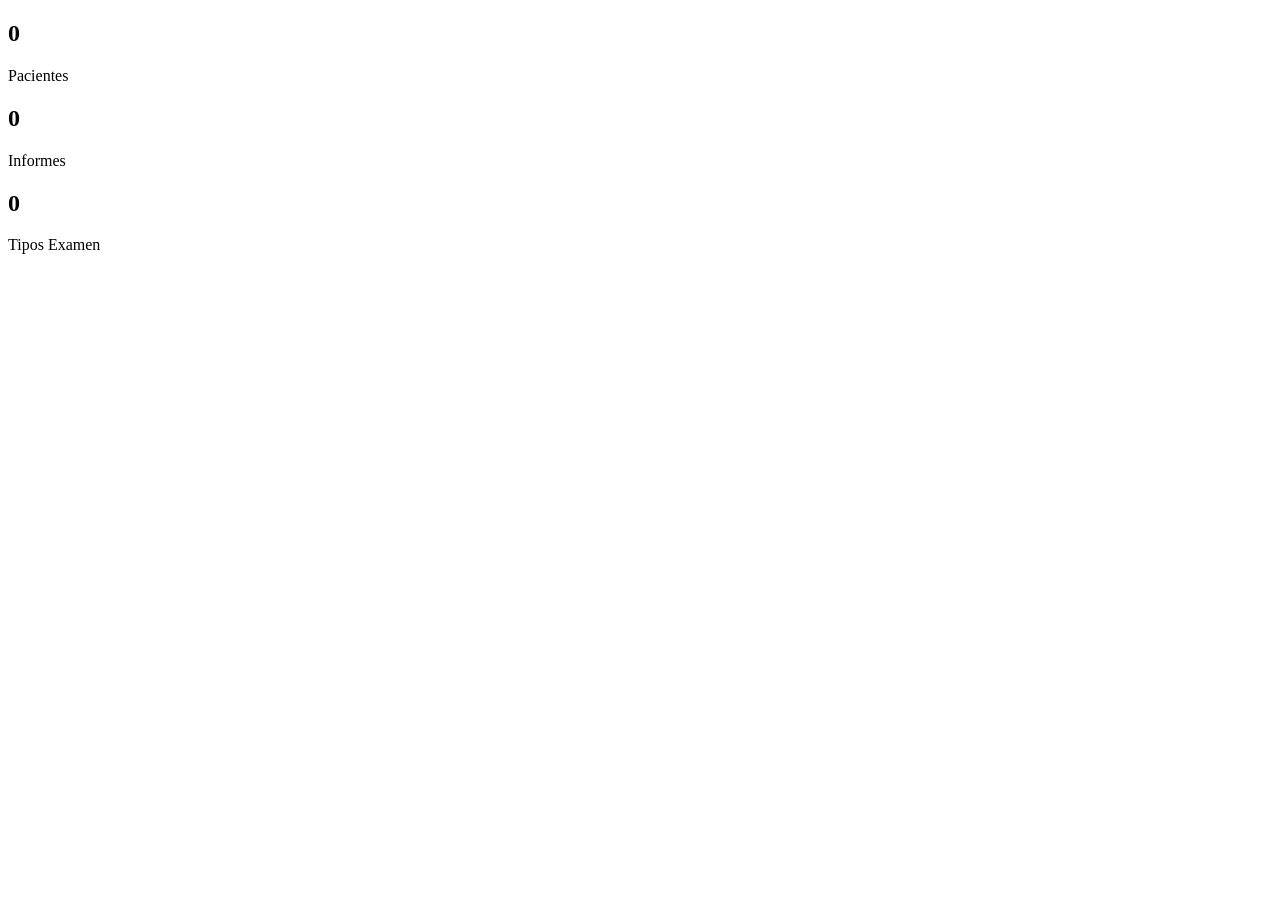
<file: src/main/resources/templates/index.html>
<!DOCTYPE html>
<html lang="en" xmlns:th="http://www.thymeleaf.org"
      xmlns:layout="http://www.ultraq.net.nz/thymeleaf/layout"
      layout:decorate="~{layout}">
<head>
    <title>Welcome to Our Site</title>
</head>
<body>

<div layout:fragment="content">
    <div class="row state-overview">
                  <div class="col-lg-3 col-sm-6">
                      <section class="panel">
                          <div class="symbol terques">
                              <i class="fa fa-user"></i>
                          </div>
                          <div class="value">
                              <h1 class="count">
                                  0
                              </h1>
                              <p>Pacientes</p>
                          </div>
                      </section>
                  </div>
                  <div class="col-lg-3 col-sm-6">
                      <section class="panel">
                          <div class="symbol red">
                              <i class="fa fa-tags"></i>
                          </div>
                          <div class="value">
                              <h1 class=" count2">
                                  0
                              </h1>
                              <p>Informes</p>
                          </div>
                      </section>
                  </div>
                  <div class="col-lg-3 col-sm-6">
                      <section class="panel">
                          <div class="symbol yellow">
                              <i class="fa fa-shopping-cart"></i>
                          </div>
                          <div class="value">
                              <h1 class=" count3">
                                  0
                              </h1>
                              <p>Tipos Examen</p>
                          </div>
                      </section>
                  </div>
                   
              </div>
              <!--state overview end-->
</div>

</body>
</html>
</file>
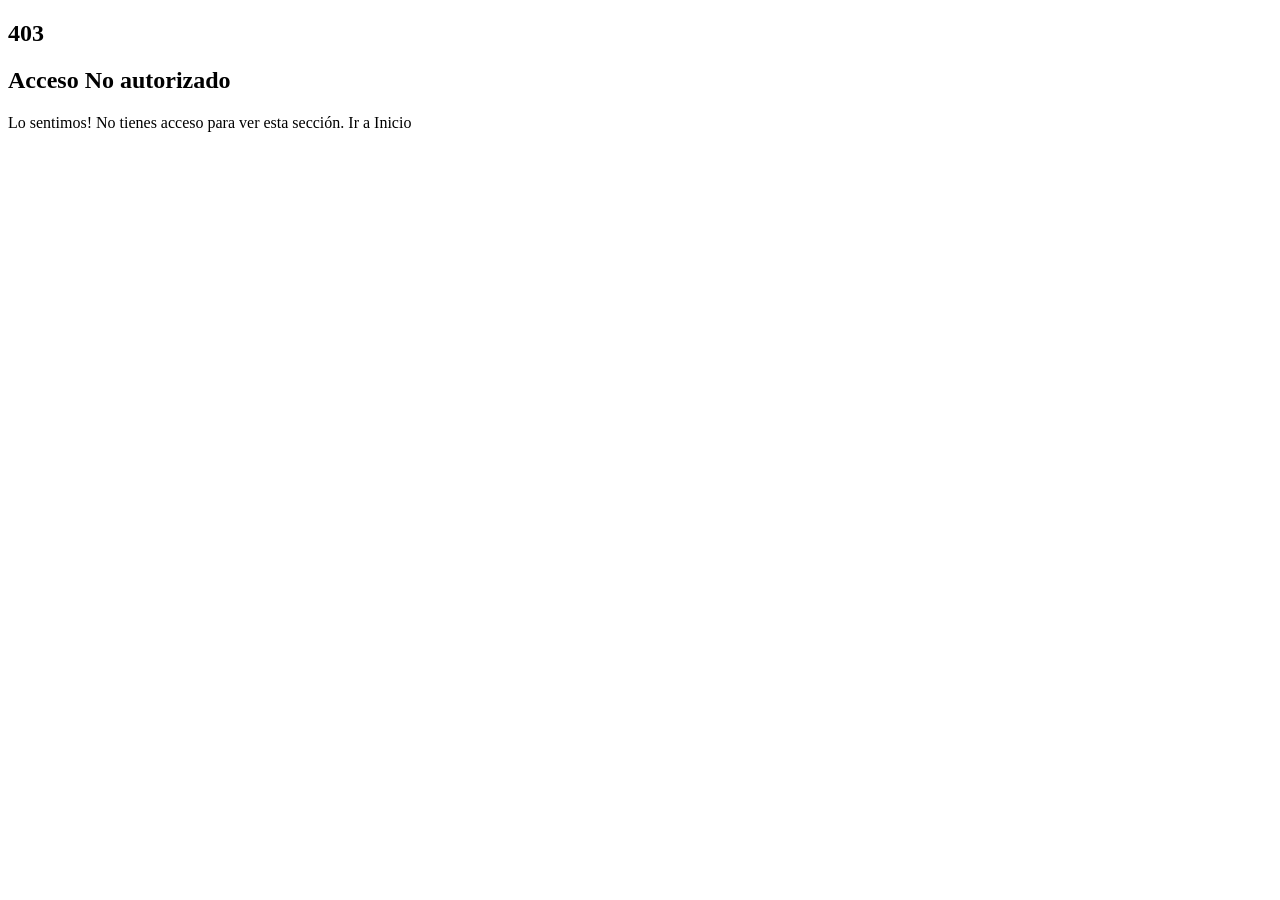
<file: src/main/resources/templates/error_403.html>
<!DOCTYPE html>
<html lang="en" xmlns:th="http://www.thymeleaf.org"
	xmlns:layout="http://www.ultraq.net.nz/thymeleaf/layout">
<!-- Mirrored from thevectorlab.net/flatlab/ by HTTrack Website Copier/3.x [XR&CO'2014], Sat, 06 Oct 2018 08:24:09 GMT -->
<head>
<meta charset="utf-8">
<meta name="viewport" content="width=device-width, initial-scale=1.0">
<meta name="description" content="">
<meta name="author" content="Mosaddek">
<meta name="keyword"
	content="FlatLab, Dashboard, Bootstrap, Admin, Template, Theme, Responsive, Fluid, Retina">
<link rel="shortcut icon" href="img/favicon.html">

<title>Centro Medico</title>

    <!-- Bootstrap core CSS -->
    <link th:href="@{/css/bootstrap.min.css}" rel="stylesheet">
    <link th:href="@{/css/bootstrap-reset.css}" rel="stylesheet">
    <!--external css-->
    <link th:href="@{/assets/font-awesome/css/font-awesome.css}" rel="stylesheet" />
    <!-- Custom styles for this template -->
    <link th:href="@{/css/style.css}" rel="stylesheet">
    <link th:href="@{/css/style-responsive.css}" rel="stylesheet" />

    <!-- HTML5 shim and Respond.js IE8 support of HTML5 tooltipss and media queries -->
    <!--[if lt IE 9]>
    <script src="js/html5shiv.js"></script>
    <script src="js/respond.min.js"></script>
    <![endif]-->
</head>




  <body class="body-404">

    <div class="container">

      <section class="error-wrapper">
          <i class="icon-404"></i>
          <h1>403</h1>
          <h2>Acceso No autorizado</h2>
          <p class="page-404">Lo sentimos! No tienes acceso para ver esta sección. <a th:href="@{/}">Ir a Inicio</a></p>
      </section>

    </div>


  </body>

</html>
</file>
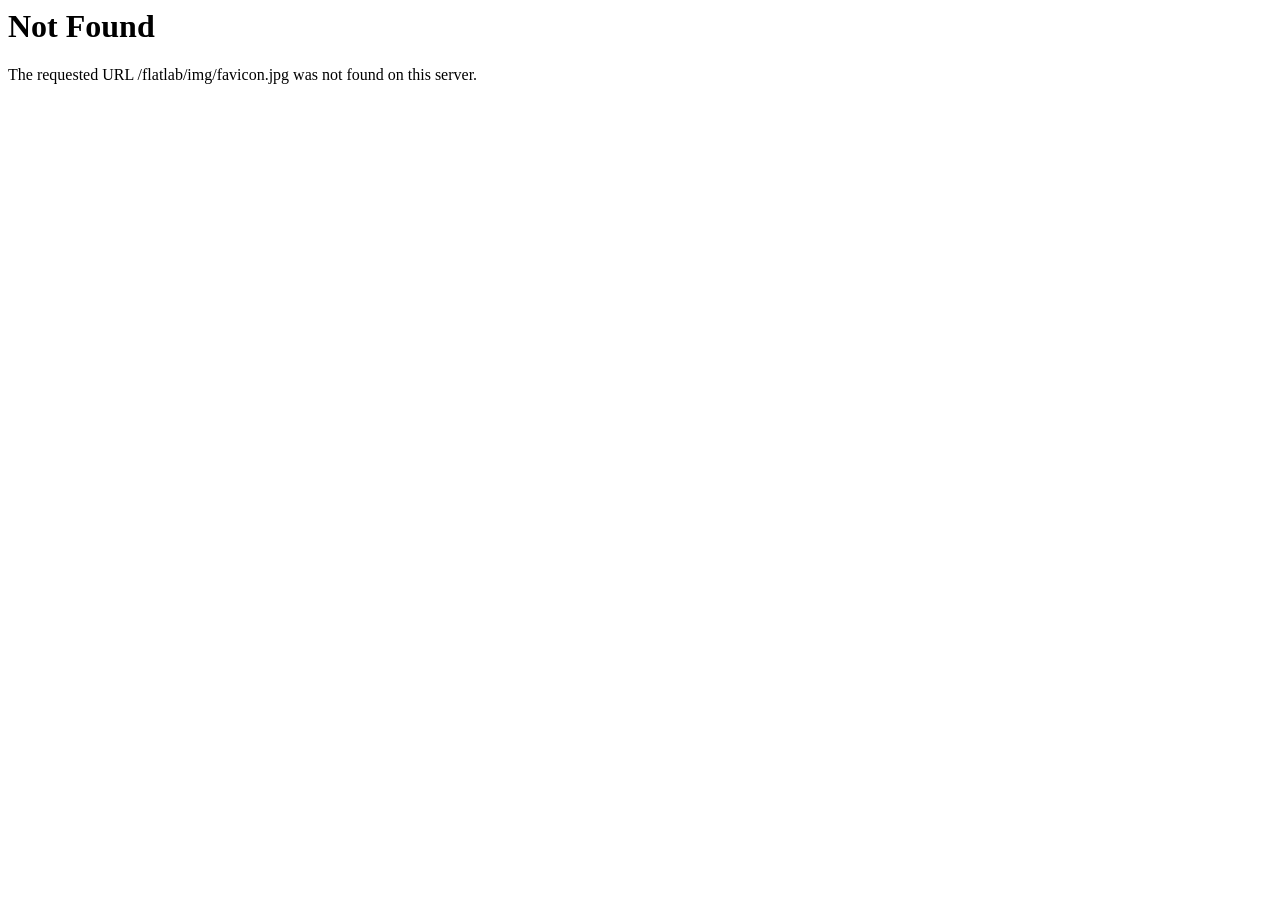
<file: src/main/resources/static/img/favicon-2.html>
<!DOCTYPE HTML PUBLIC "-//IETF//DTD HTML 2.0//EN">
<html><head>
<title>404 Not Found</title>
</head><body>
<h1>Not Found</h1>
<p>The requested URL /flatlab/img/favicon.jpg was not found on this server.</p>
</body></html>
</file>
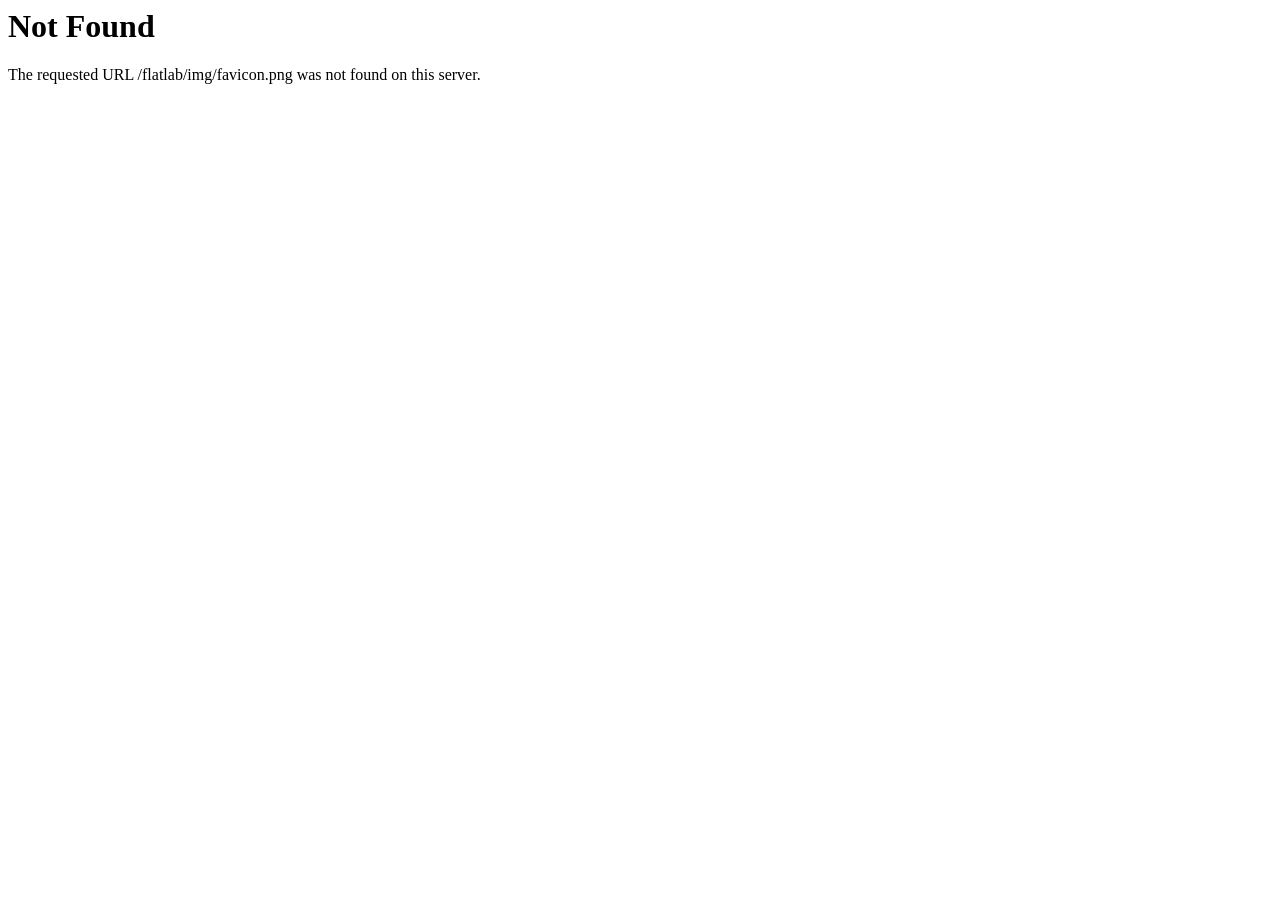
<file: src/main/resources/static/img/favicon.html>
<!DOCTYPE HTML PUBLIC "-//IETF//DTD HTML 2.0//EN">
<html><head>
<title>404 Not Found</title>
</head><body>
<h1>Not Found</h1>
<p>The requested URL /flatlab/img/favicon.png was not found on this server.</p>
</body></html>
</file>
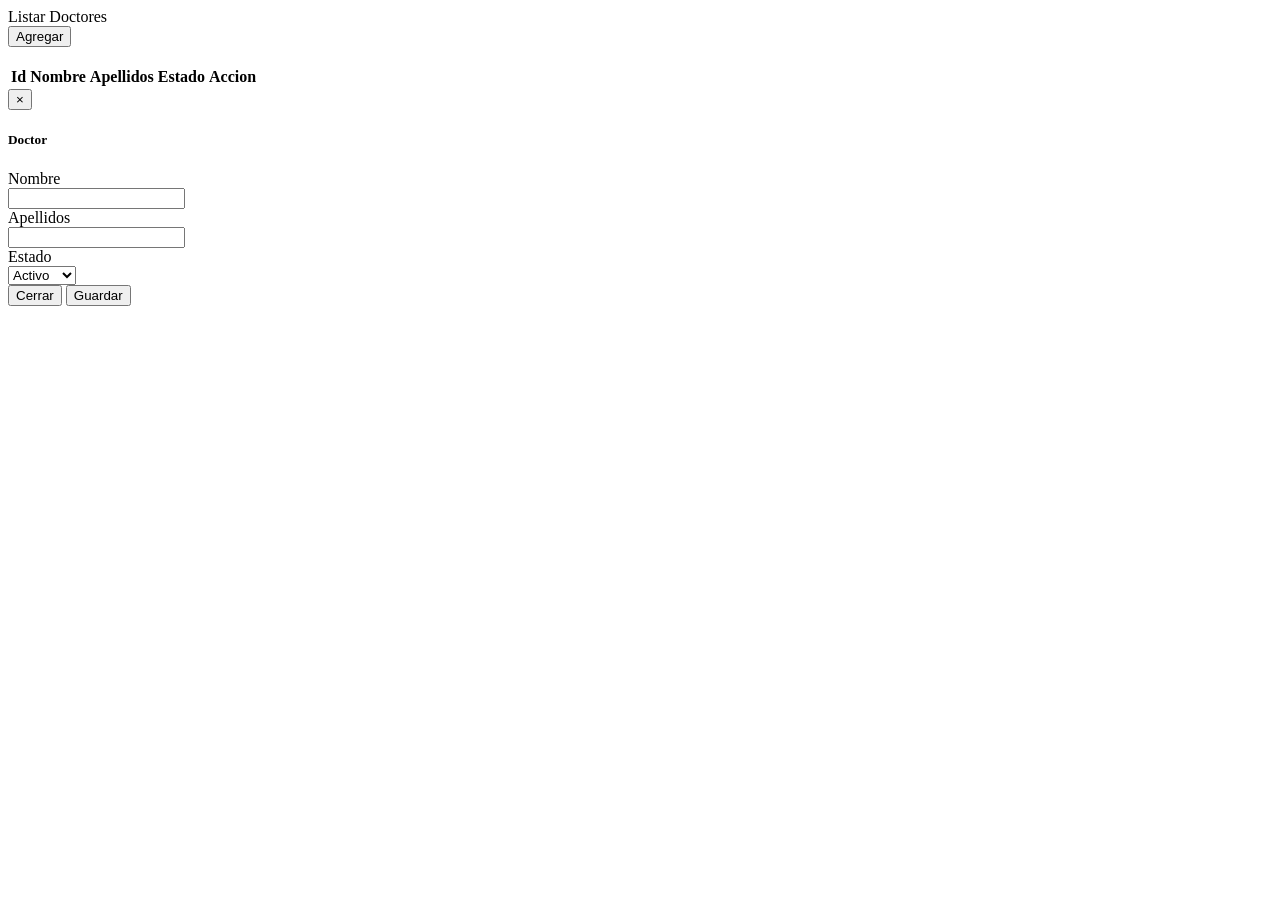
<file: src/main/resources/templates/DoctoresManager/doctoresManagement.html>
<!DOCTYPE html>
<html xmlns:layout="http://www.ultraq.net.nz/thymeleaf/layout" xmlns:th="http://www.thymeleaf.org"  xmlns:sec="http://www.thymeleaf.org/extras/spring-security"
  layout:decorate="~{layout}">

<body>
	 <div class="row" layout:fragment="content">
	 <div class="col-lg-12">
	 <section class="panel">
	 <header class="panel-heading">
                            <div>Listar Doctores</div>
     </header>
	
	<div class="panel-body">
		<div class="row">
			<div class="col-md-8">
				<button type="button" class="btn bg-blue btn-labeled heading-btn"
					onclick="create()">
					<i class="icon-plus3 position-left"></i> Agregar
				</button>
			</div>
		</div>
		<br />


		<table id="dtElement"
			class="table table-bordered datatable-save-state">
			<thead>
				<tr>
					<th>Id</th>					
					<th>Nombre</th>
					<th>Apellidos</th>	
					<th>Estado</th>						
					<th class="text-center">Accion</th>
				</tr>
			</thead>
			<tbody>
			</tbody>
		</table>


		<div id="modal_default" class="modal fade">
			<div class="modal-dialog modal-lg">
				<div class="modal-content">
					<div class="modal-header">
						<button type="button" class="close" data-dismiss="modal">&times;</button>
						<h5 class="modal-title">Doctor</h5>
					</div>

					<div class="modal-body">

						<form id="frmModalDoctor" class="form-horizontal">
							<div class="row">
								<div class="col-md-6">									
									<div class="form-group">
										<label class="col-lg-3 col-sm-2 control-label">Nombre</label>
										<div class="col-lg-9 col-sm-10">
											<input type="text" name="nombre" id="nombre" required 
												class="form-control" /> <input type="hidden" name="doctorid"
												id="doctorid" /> 											
										</div>
									</div>
									<div class="form-group">
										<label class="col-lg-3 col-sm-2 control-label">Apellidos</label>
										<div class="col-lg-9 col-sm-10">
											<input type="text" name="apellidos" id="apellidos"
												class="form-control" />
										</div>
									</div>
									<div class="form-group">
										<label class="col-lg-3 col-sm-2 control-label">Estado</label>
										<div class="col-lg-9 col-sm-10">
											<select name="estado" id="estado" class="form-control">
												<option value=true> Activo </option>
                                                <option value=false> Inactivo </option>
                                                 
											</select>
										</div>
									</div>
									
								</div>								
										
							</div>
						</form>
					</div>

					<div class="modal-footer">
						<button type="button" class="btn btn-link" data-dismiss="modal">Cerrar</button>
						<button type="button" onclick="save()" class="btn btn-primary">Guardar</button>
					</div>
				</div>
			</div>
		</div>
	</div>
	 
	
	</section>
	</div>
	</div>
	
	<div layout:fragment="scripts">
		<script>
		/*<![CDATA[*/
        var context = "/";
  		 /*]]>*/
        var dtTable;
        var urlContext=context+"doctor";
        var saveURL = urlContext+"/save";
        var listAllURL = urlContext+'/listAll';
        var getByURL = urlContext+"/getById/";
        var deleteURL = urlContext+"/delete/";
       
        function arrayDatatable(elem){
        	 var array=[
                 elem.doctorid,
                 elem.nombre,
                 elem.apellidos,
                 mostrarBadgeEstado(elem.estado),
                 dropDownDoctores(elem.doctorid)];
        	return array;
        }
        
        function mostrarBadgeEstado(estado){
        	if(estado==true){
        		return "<span class='badge badge-sm label-success'>Activo</span>"
        	}else{
        		return "<span class='badge badge-sm label-danger'>Inactivo</span>"
        	}
        }
        function dropDownDoctores(id){
        	var dropDownTable = '<div class="btn-toolbar" role="toolbar"><div class="btn-group btn-group-sm">'
                + '<button type="button" onclick="showDetail(' + id + ')" class="btn btn-default"><i class="fa fa-pencil-square-o"></i></button>'
                + '<button type="button" onclick="deleteData(' + id + ')" class="btn btn-danger"><i class="fa fa-trash-o"></i></button>'
                + '</div></div>';

            return dropDownTable;
        }
        function validateform(){
        	$("#frmModalDoctore").validate({
                rules: {
                    nombre: {
                        required: true,
                    },
                   
                    apellidos:{
                    	required: true,
                    }
                   
                },
                messages: {
                	nombre: {
                        required: "Ingrese un nombre",
                    },                   
                    apellidos:{
                    	required: "Ingrese un apellidos",
                    }
                }
            });
        }
        $(document).ready(function () {
        	
        	dtTable = $("#dtElement").DataTable({                              
                searching: true
            });
        	validateform();
            showList();
        });
        
       	function save(){	 
       		
       		var $form = $("#frmModalDoctor");
       		if($form.valid()){
       			var arrayData = getFormData($form);
       			saveFunction(saveURL,arrayData,arrayData.doctorid);
       		}
       	}
		function showList(){
			showListAllFunction(listAllURL,arrayDatatable,dtTable);
		}       
		function deleteData(id) {
        	deleteElementBajaLogica("el doctor",id,deleteURL,showList,resetFormElement)
        }
        function create() {
        	resetFormElement();
            $("#doctorid").val(0);
            $('#modal_default').modal();
        }
        function functionSetData(data){
        	var form = $("#frmModalDoctor");
        	form.find("input,select").not("[type='submit']").not("[type='reset']").each(function(){
                var thisInput = $(this);
                $("#"+thisInput.attr("name")).val(data[thisInput.attr("name")]);
            });
        	$("#estado").val(data.estado.toString()).trigger('change'); 
        }
		function showDetail(id){			
			showDetailFunction(getByURL,id, functionSetData)
		}
         
		 function functionSetDataPorIdentificadorPaciente(data){
		        $("#nombre").val(data.nombre);
		        $("#apellidos").val(data.apellidos);
		         
	        }

        function deleteData(id) {
        	deleteElementBajaLogica("el Doctor",id,deleteURL,showList,resetFormElement)
        }
        function setValueCheckType(id){
            return $(id).prop("checked")? 1:0;             
        }
        function integerToBoolean(value){
            return (parseInt(value)==1)?true:false;            
        }
        function resetFormElement() {
            resetForm("frmModalDoctor");
        }
        
        
        function getFormData($form){
            var unindexed_array = $form.serializeArray();
            var indexed_array = {};

            $.map(unindexed_array, function(n, i){
            	if(n['name']=='doctorid' && n['value']===0){
            		indexed_array[n['name']] = 0;
            	}else{
                	indexed_array[n['name']] = n['value'];
            	}
            });

            return indexed_array;
        }
        
        </script>

    	</div>
</body>
</html>
</file>
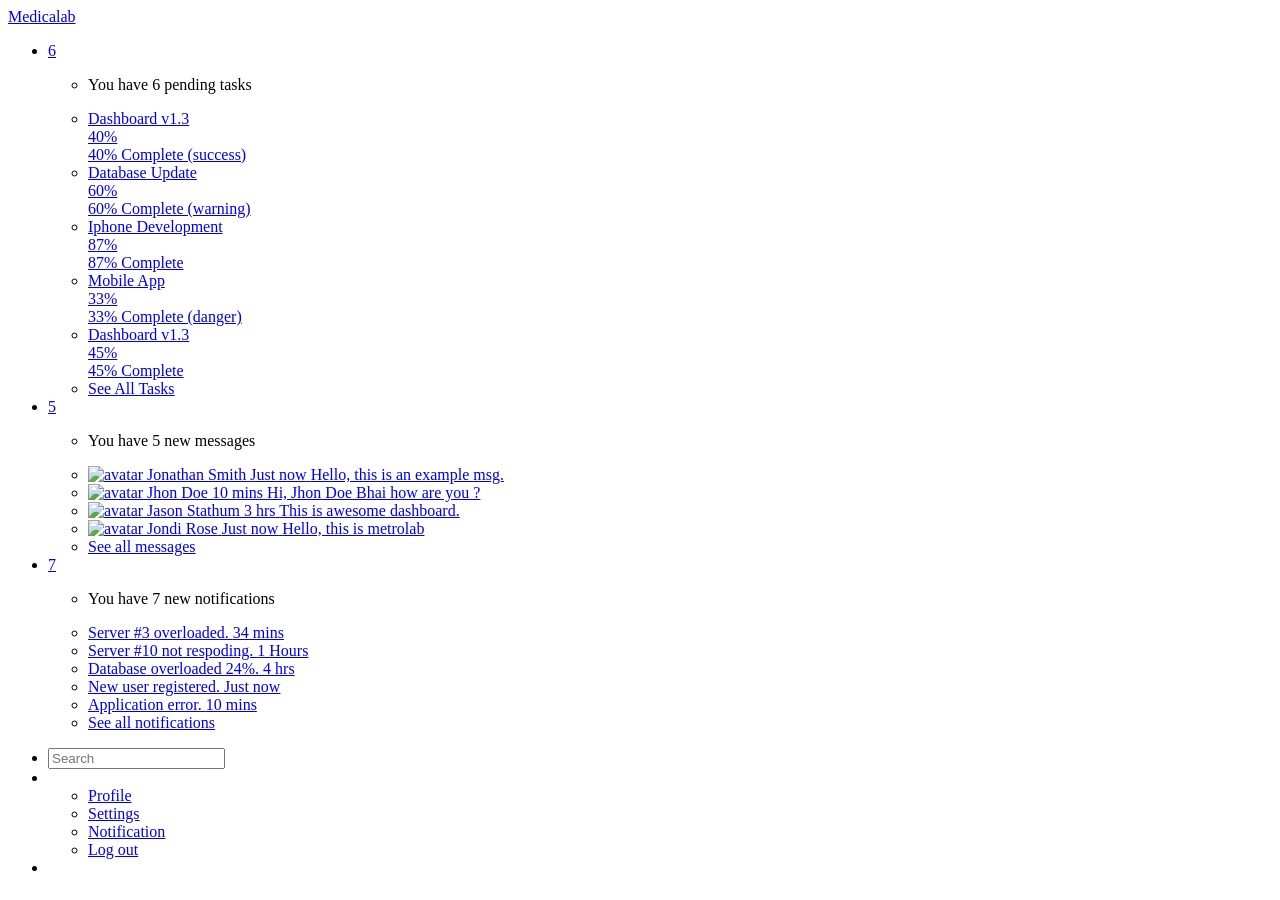
<file: src/main/resources/templates/fragments/header.html>
<!DOCTYPE html>
<html>
  <head>
   
  </head>
  <body>

<header class="header white-bg" th:fragment="header">
              <div class="sidebar-toggle-box">
                  <i class="fa fa-bars"></i>
              </div>
            <!--logo start-->
            <a href="index-2.html" class="logo">Medica<span>lab</span></a>
            <!--logo end-->
            <div class="nav notify-row" id="top_menu">
                <!--  notification start -->
                <ul class="nav top-menu">
                    <!-- settings start -->
                    <li class="dropdown">
                        <a data-toggle="dropdown" class="dropdown-toggle" href="#">
                            <i class="fa fa-tasks"></i>
                            <span class="badge bg-success">6</span>
                        </a>
                        <ul class="dropdown-menu extended tasks-bar">
                            <div class="notify-arrow notify-arrow-green"></div>
                            <li>
                                <p class="green">You have 6 pending tasks</p>
                            </li>
                            <li>
                                <a href="#">
                                    <div class="task-info">
                                        <div class="desc">Dashboard v1.3</div>
                                        <div class="percent">40%</div>
                                    </div>
                                    <div class="progress progress-striped">
                                        <div class="progress-bar progress-bar-success" role="progressbar" aria-valuenow="40" aria-valuemin="0" aria-valuemax="100" style="width: 40%">
                                            <span class="sr-only">40% Complete (success)</span>
                                        </div>
                                    </div>
                                </a>
                            </li>
                            <li>
                                <a href="#">
                                    <div class="task-info">
                                        <div class="desc">Database Update</div>
                                        <div class="percent">60%</div>
                                    </div>
                                    <div class="progress progress-striped">
                                        <div class="progress-bar progress-bar-warning" role="progressbar" aria-valuenow="60" aria-valuemin="0" aria-valuemax="100" style="width: 60%">
                                            <span class="sr-only">60% Complete (warning)</span>
                                        </div>
                                    </div>
                                </a>
                            </li>
                            <li>
                                <a href="#">
                                    <div class="task-info">
                                        <div class="desc">Iphone Development</div>
                                        <div class="percent">87%</div>
                                    </div>
                                    <div class="progress progress-striped">
                                        <div class="progress-bar progress-bar-info" role="progressbar" aria-valuenow="20" aria-valuemin="0" aria-valuemax="100" style="width: 87%">
                                            <span class="sr-only">87% Complete</span>
                                        </div>
                                    </div>
                                </a>
                            </li>
                            <li>
                                <a href="#">
                                    <div class="task-info">
                                        <div class="desc">Mobile App</div>
                                        <div class="percent">33%</div>
                                    </div>
                                    <div class="progress progress-striped">
                                        <div class="progress-bar progress-bar-danger" role="progressbar" aria-valuenow="80" aria-valuemin="0" aria-valuemax="100" style="width: 33%">
                                            <span class="sr-only">33% Complete (danger)</span>
                                        </div>
                                    </div>
                                </a>
                            </li>
                            <li>
                                <a href="#">
                                    <div class="task-info">
                                        <div class="desc">Dashboard v1.3</div>
                                        <div class="percent">45%</div>
                                    </div>
                                    <div class="progress progress-striped active">
                                        <div class="progress-bar"  role="progressbar" aria-valuenow="45" aria-valuemin="0" aria-valuemax="100" style="width: 45%">
                                            <span class="sr-only">45% Complete</span>
                                        </div>
                                    </div>

                                </a>
                            </li>
                            <li class="external">
                                <a href="#">See All Tasks</a>
                            </li>
                        </ul>
                    </li>
                    <!-- settings end -->
                    <!-- inbox dropdown start-->
                    <li id="header_inbox_bar" class="dropdown">
                        <a data-toggle="dropdown" class="dropdown-toggle" href="#">
                            <i class="fa fa-envelope-o"></i>
                            <span class="badge bg-important">5</span>
                        </a>
                        <ul class="dropdown-menu extended inbox">
                            <div class="notify-arrow notify-arrow-red"></div>
                            <li>
                                <p class="red">You have 5 new messages</p>
                            </li>
                            <li>
                                <a href="#">
                                    <span class="photo"><img alt="avatar" th:src="@{/img/avatar-mini.jpg}"></span>
                                    <span class="subject">
                                    <span class="from">Jonathan Smith</span>
                                    <span class="time">Just now</span>
                                    </span>
                                    <span class="message">
                                        Hello, this is an example msg.
                                    </span>
                                </a>
                            </li>
                            <li>
                                <a href="#">
                                    <span class="photo"><img alt="avatar" th:src="@{/img/avatar-mini2.jpg}"></span>
                                    <span class="subject">
                                    <span class="from">Jhon Doe</span>
                                    <span class="time">10 mins</span>
                                    </span>
                                    <span class="message">
                                     Hi, Jhon Doe Bhai how are you ?
                                    </span>
                                </a>
                            </li>
                            <li>
                                <a href="#">
                                    <span class="photo"><img alt="avatar" th:src="@{/img/avatar-mini3.jpg}"></span>
                                    <span class="subject">
                                    <span class="from">Jason Stathum</span>
                                    <span class="time">3 hrs</span>
                                    </span>
                                    <span class="message">
                                        This is awesome dashboard.
                                    </span>
                                </a>
                            </li>
                            <li>
                                <a href="#">
                                    <span class="photo"><img alt="avatar" th:src="@{/img/avatar-mini4.jpg}"></span>
                                    <span class="subject">
                                    <span class="from">Jondi Rose</span>
                                    <span class="time">Just now</span>
                                    </span>
                                    <span class="message">
                                        Hello, this is metrolab
                                    </span>
                                </a>
                            </li>
                            <li>
                                <a href="#">See all messages</a>
                            </li>
                        </ul>
                    </li>
                    <!-- inbox dropdown end -->
                    <!-- notification dropdown start-->
                    <li id="header_notification_bar" class="dropdown">
                        <a data-toggle="dropdown" class="dropdown-toggle" href="#">

                            <i class="fa fa-bell-o"></i>
                            <span class="badge bg-warning">7</span>
                        </a>
                        <ul class="dropdown-menu extended notification">
                            <div class="notify-arrow notify-arrow-yellow"></div>
                            <li>
                                <p class="yellow">You have 7 new notifications</p>
                            </li>
                            <li>
                                <a href="#">
                                    <span class="label label-danger"><i class="fa fa-bolt"></i></span>
                                    Server #3 overloaded.
                                    <span class="small italic">34 mins</span>
                                </a>
                            </li>
                            <li>
                                <a href="#">
                                    <span class="label label-warning"><i class="fa fa-bell"></i></span>
                                    Server #10 not respoding.
                                    <span class="small italic">1 Hours</span>
                                </a>
                            </li>
                            <li>
                                <a href="#">
                                    <span class="label label-danger"><i class="fa fa-bolt"></i></span>
                                    Database overloaded 24%.
                                    <span class="small italic">4 hrs</span>
                                </a>
                            </li>
                            <li>
                                <a href="#">
                                    <span class="label label-success"><i class="fa fa-plus"></i></span>
                                    New user registered.
                                    <span class="small italic">Just now</span>
                                </a>
                            </li>
                            <li>
                                <a href="#">
                                    <span class="label label-info"><i class="fa fa-bullhorn"></i></span>
                                    Application error.
                                    <span class="small italic">10 mins</span>
                                </a>
                            </li>
                            <li>
                                <a href="#">See all notifications</a>
                            </li>
                        </ul>
                    </li>
                    <!-- notification dropdown end -->
                </ul>
                <!--  notification end -->
            </div>
            <div class="top-nav ">
                <!--search & user info start-->
                <ul class="nav pull-right top-menu">
                    <li>
                        <input type="text" class="form-control search" placeholder="Search">
                    </li>
                    <!-- user login dropdown start-->
                    <li class="dropdown">
                        <a data-toggle="dropdown" class="dropdown-toggle" href="#" sec:authorize="isAuthenticated()">
                            <img alt="" th:src="@{/img/avatar1_small.jpg}">
                            <span class="username" sec:authentication="name"></span>
                            <b class="caret"></b>
                        </a>
                        <ul class="dropdown-menu extended logout">
                            <div class="log-arrow-up"></div>
                            <li><a href="#"><i class=" fa fa-suitcase"></i>Profile</a></li>
                            <li><a href="#"><i class="fa fa-cog"></i> Settings</a></li>
                            <li><a href="#"><i class="fa fa-bell-o"></i> Notification</a></li>
                            <li>
                            	<form id="logoutForm" th:action="@{/logout}" method="post">
                            		 <a href="#" onclick="document.getElementById('logoutForm').submit();">Log out</a>
                            		 
                            	</form>
                            </li>
                        </ul>
                    </li>
                    <li class="sb-toggle-right">
                        <i class="fa  fa-align-right"></i>
                    </li>
                    <!-- user login dropdown end -->
                </ul>
                <!--search & user info end-->
            </div>
            
        </header>
        
        </body>
</html>
</file>
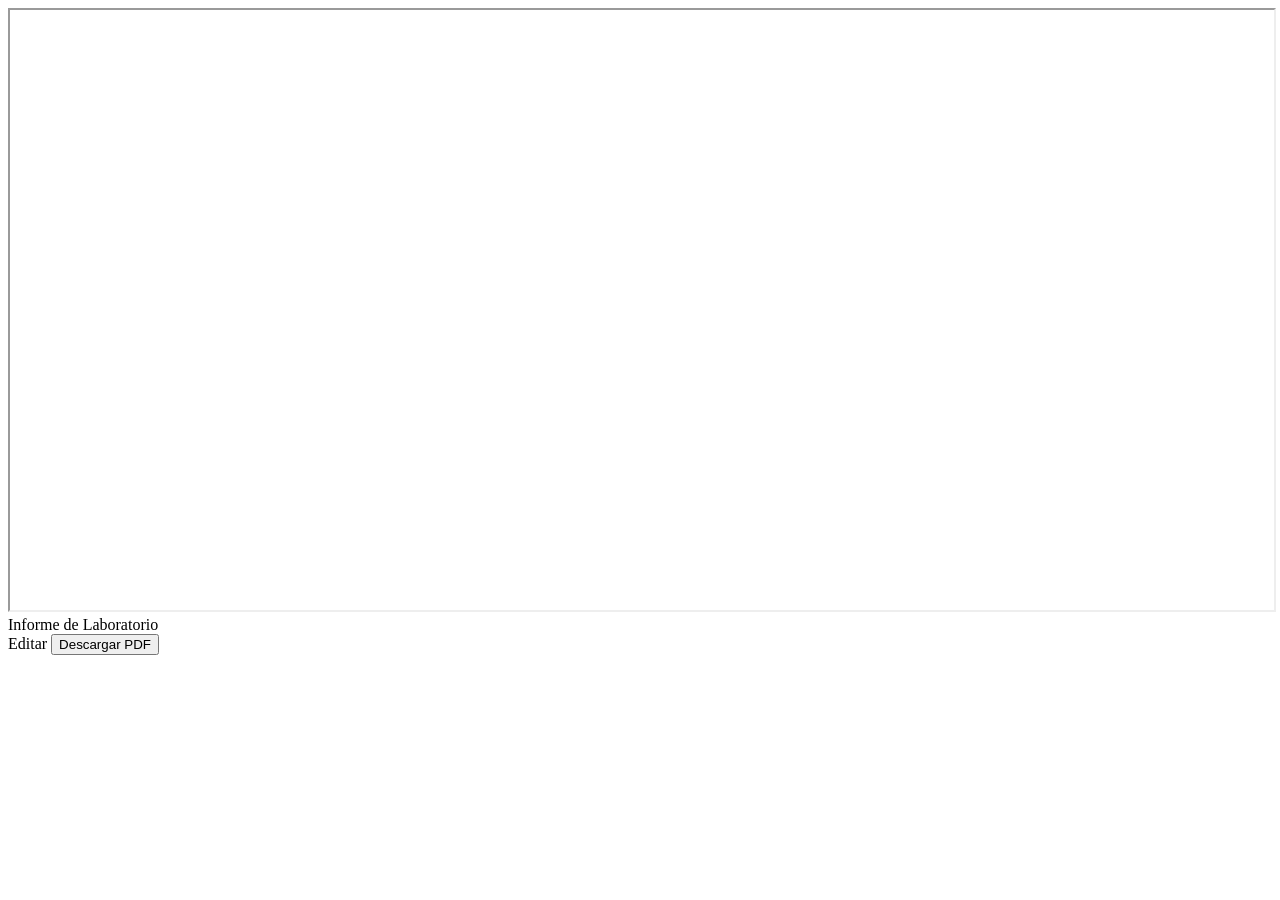
<file: src/main/resources/templates/InformeLabManager/informeLabDetalleManagement.html>
<!DOCTYPE html>
<html xmlns:layout="http://www.ultraq.net.nz/thymeleaf/layout" xmlns:sec="http://www.thymeleaf.org/extras/spring-security"
	xmlns:th="http://www.thymeleaf.org" layout:decorate="~{layout}">

<body>
	<div   class="row" layout:fragment="content">
		<div class="col-lg-8 html-content" id="informe" >
			<div class="panel">
				<div class="panel-body">
					 <iframe 
					    
					     
					    id="pdfEmbedded"
					    width="100%"
					    height="600" ></iframe> 
					 
				</div>
			</div>
		</div>
		<div class="col-lg-4">
			<section class="panel">
				<header class="panel-heading">
					<div class="row">
						<div class="col-lg-12">
							<div>Informe de Laboratorio</div>
							
						</div>
						 
					</div>
				</header>

				<div class="panel-body">
					<div id="editor"></div>
					<form  method="POST" enctype="multipart/form-data">
					<input type="hidden" id="informeid" th:value="${informeid}" >
					 <a   th:with = "id=${informeid}" sec:authorize="hasRole('ADMIN')" th:href="@{${'/informeLab/' + id}}" class="btn btn-primary btn-block"><i class="fa fa-pencil"></i> Editar</a>
					 <button type="button" id="pdfInforme" class="btn btn-info btn-block"><i class="fa fa-download"></i> Descargar PDF</button>
					 </form>
				</div>
			</section>
		</div>
	</div>

	<div layout:fragment="scripts">
		<script>
			/*<![CDATA[*/
		        var context = "/";
		    /*]]>*/
			var urlContext = context+"informeLab";
			 
			 
			function CreatePDFfromHTML() {
				$.ajax({
			        url: urlContext+"/detalle/descargaInforme/"+$("#informeid").val(),
			        type: 'get',			        
			        before: function () {

			        },
			        success: function (data) {
			        	
			        	$("#pdfEmbedded").attr("src","data:application/pdf;base64,"+data.message)
			           
			        },
			        error: function (jqXHR, textStatus, errorThrown) {
			        	 console.log( jqXHR.responseText);
			        	 
			        }
			    });
				
			}
			
			function printDocument() {
			    var doc = document.getElementById("pdfEmbedded");

			    //Wait until PDF is ready to print    
			    
			    window.frames["pdfEmbedded"].focus();
			    window.frames["pdfEmbedded"].print();
			     
			}
			
			function base64ToArrayBuffer(base64_string){
				return Uint8Array.from(atob(base64_string), c => c.charCodeAt(0));

			}
			$('#pdfInforme').click(function () {   
				var arrdata= $("#pdfEmbedded").attr("src").split(",");
				var fileBase64 = arrdata[1];
				var arrBuffer = base64ToArrayBuffer(fileBase64 );
				var newBlob = new Blob([arrBuffer], { type: 'application/pdf' });
				if (window.navigator && window.navigator.msSaveOrOpenBlob) {
			        window.navigator.msSaveOrOpenBlob(newBlob);
			        return;
			    }

			    // For other browsers: 
			    // Create a link pointing to the ObjectURL containing the blob.
			    var data = window.URL.createObjectURL(newBlob);

			    var link = document.createElement('a');
			    document.body.appendChild(link); //required in FF, optional for Chrome
			    link.href = data;
			    link.download = name;
			    link.click();
			    window.URL.revokeObjectURL(data);
			    link.remove();
			});

			
			
		
			$(document).ready(function() {
				CreatePDFfromHTML();

			});
			

			
		
		</script>

	</div>
</body>
</html>
</file>
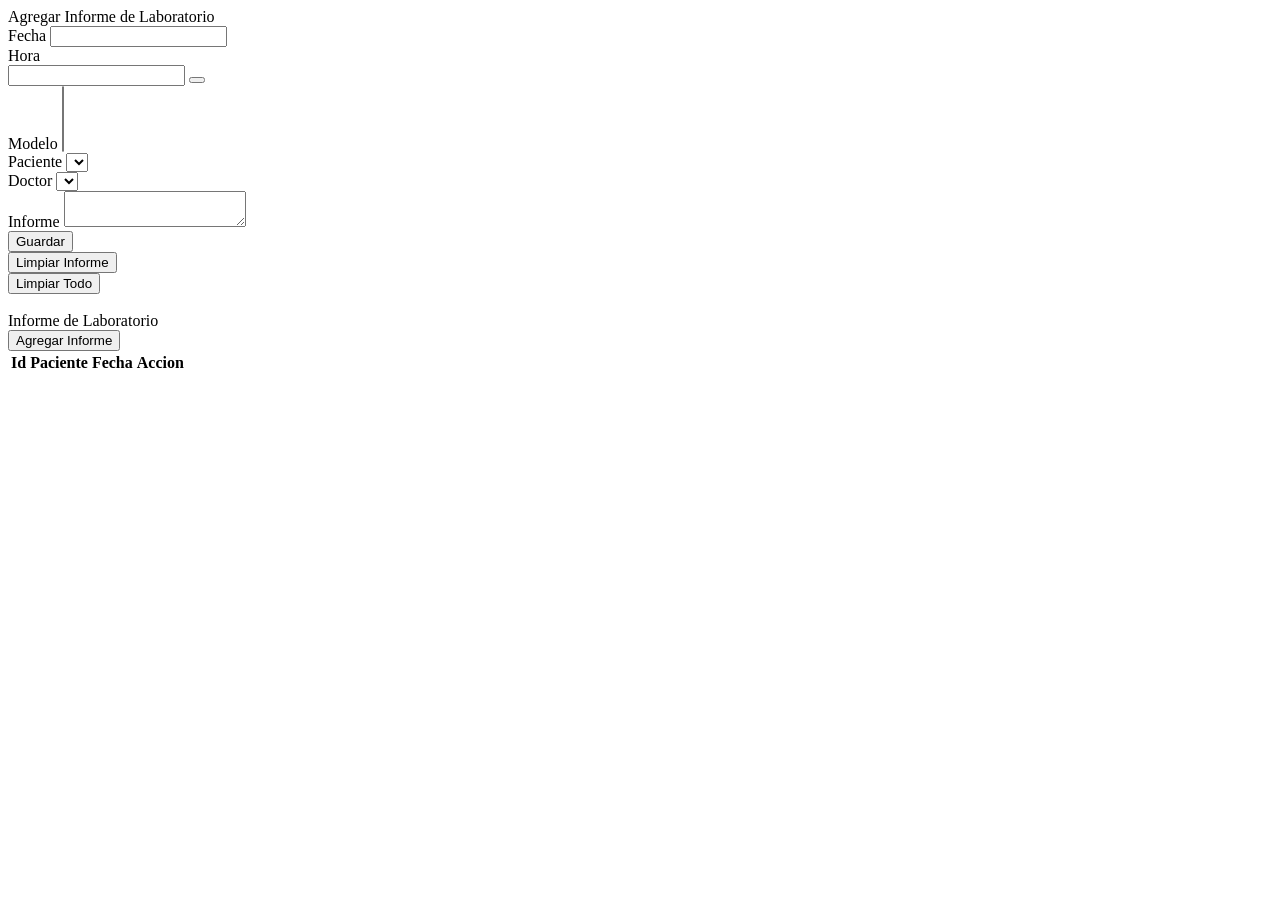
<file: src/main/resources/templates/InformeLabManager/informeLabManagement.html>
<!DOCTYPE html>
<html xmlns:layout="http://www.ultraq.net.nz/thymeleaf/layout" xmlns:th="http://www.thymeleaf.org"
  layout:decorate="~{layout}">

<body>
	 <div class="row" layout:fragment="content">
		 <div class="col-lg-6">
			 <section class="panel">
				 <header class="panel-heading">
			     	<div id="title-informe">Agregar Informe de Laboratorio</div>
			     </header>
				
				<div class="panel-body">
						<form role="form" id="frmModalInforme">
							<div class="row">
								<div class="col-lg-4">
                                  <div class="form-group">
                                      <label for="fechaReporte">Fecha</label>
                                      <input type="text" class="form-control default-date-picker" name="fechaReporte" id="fechaReporte">
                                      <input type="hidden" name="informeid" id="informeid" />
                                      <input type="hidden" id="informeidEditar" th:value="${informeid}" >
                                  </div>
                                 </div>
                                 <div class="col-lg-4">
                                  <div class="form-group">
                                      <label for="horaReporte">Hora</label>
                                      
                                      <div class="col-md-12">
                                          <div class="input-group bootstrap-timepicker">
                                              <input type="text" class="form-control timepicker-default" name="horaReporte" id="horaReporte">
                                                <span class="input-group-btn">
                                                <button class="btn btn-default" type="button"><i class="fa fa-clock-o"></i></button>
                                                </span>
                                          </div>
                                      </div>
                                 	 </div>
                                  </div>
                                 <div class="col-lg-4">
                                  	<div class="form-group">
                                      <label for="modeloid">Modelo</label>
                                      <select  multiple="multiple"   class="form-control select2"  name="modeloid" id="modeloid">
                                      </select>
                                 	</div>
                                  </div>
                             </div>
                             <div class="row">
                             	<div class="col-lg-12">
                             		<div class="form-group">
                                      <label for="pacienteid">Paciente</label>
                                      <select class="form-control select2" name="pacienteid" id="pacienteid">
                                      </select>
                                 	</div>
                                 	<div class="form-group">
                                      <label for="doctorid">Doctor</label>
                                      <select class="form-control select2" name="doctorid" id="doctorid">
                                      </select>
                                 	</div>
                                 	<div class="form-group">
                                      <label for="pacienteid">Informe</label>
                                      
                                      <textarea id="editorWeb"  name="detalle"></textarea>
                                 	</div>
                                 	 
                                 	 
                                 	<div class="form-group row">
                                          <div class=" col-lg-6">
                                              <button type="button" id="button-informe" onclick="save()" class="btn btn-info">Guardar</button>
                                          </div>
										  <div class="col-lg-3">
                                              <button type="button" id="button-limpiar-informe" onclick="resetInforme()" class="btn btn-danger">Limpiar Informe</button>
                                          </div>
                                          <div class="col-lg-2">
                                              <button type="button" id="button-limpiar-todo" onclick="resetFormElement()" class="btn btn-danger">Limpiar Todo</button>
                                          </div>
                                      </div>
                             	</div>
                             </div>
                         </form>
					<br />
			
				</div>
			 
			
			</section>
		</div>
		 <div class="col-lg-6">
			 <section class="panel">
				 <header class="panel-heading">
				 	<div class="row">
				 		 <div class="col-lg-6">
				     	<div>Informe de Laboratorio</div>
				     	</div>
				     	 <div class="col-md-offset-2 col-lg-4">
				     	<button type="button" onclick="agregarInforme()">Agregar Informe</button>
				     	</div>
			     	</div>
			     </header>
				
				<div class="panel-body">
					<table id="dtElement"
						class="table table-bordered datatable-save-state">
						<thead>
							<tr>
								<th>Id</th>
								<th>Paciente</th>
								<th>Fecha</th>
								<th class="text-center">Accion</th>
							</tr>
						</thead>
						<tbody>
						</tbody>
					</table>
					<br />
				</div>
			 
			
			</section>
		</div>
	</div>
	
	<div layout:fragment="scripts">
		<script>
		 /*<![CDATA[*/
		 var dtTable;
		 var context ="";
		    /*]]>*/

		 var urlContext=context+"/informeLab";
        var urlContextPaciente=context+"/paciente";
        var urlContextDoctor=context+"/doctor";
        var urlContextModelo=context+"/modeloinformelab";
        var saveURL = urlContext+"/save";
        var listAllURL = urlContext+'/listAllActivos';
        var getByURL = urlContext+"/getById/";
        var deleteURL = urlContext+"/delete/";
      var editor;
        function arrayDatatable(elem){
        	 var array=[
                 elem.informeid,
                 elem.paciente.nombre+" "+elem.paciente.apellidos+"</br>"+elem.paciente.dni,
                 elem.fechaReporte,
                 dropDownInforme(elem.informeid)];
        	return array;
        }
        function dropDownInforme(id){
        	var dropDownTable = '<div class="btn-toolbar" role="toolbar"><div class="btn-group btn-group-sm">'
                + '<button type="button" onclick="showDetail(' + id + ')" class="btn btn-default"><i class="fa fa-pencil-square-o"></i></button>'
                + '<button type="button" onclick="deleteData(' + id + ')" class="btn btn-danger"><i class="fa fa-trash-o"></i></button>'
                + '<button type="button" onclick="mostrarInforme(' + id + ')" class="btn btn-primary"><i class="fa fa-file"></i></button>'
                + '</div></div>';

            return dropDownTable;
        }
      function validateform(){
        	$("#frmModalInforme").validate({
                rules: {
                	pacienteid: {
                        required: true,
                    },
                    fechaReporte: {
                    	required: true,
                    },
                    horaReporte: {
                    	required: true,
                    }
                },
                messages: {
                	pacienteid: {
                        required: "Seleccione un paciente",
                    },
                    fechaReporte:{
                    	required: "Debe ingresar una Fecha",
                    },
                    horaReporte:{
                    	required: "Debe ingresar una Hora",
                    }
                }
            });
        }
         
        $('#modeloid').on('select2:select', function(e) {
      	  var idOption = e.params.data.id;
      	  var dataSelected = $("#modeloid>option[value="+idOption+"]").data("detalle");
      	 dataOld= editor.summernote('code');
         if(dataOld===undefined){
      	   dataOld="";
         }
         editor.summernote('code', dataOld+dataSelected);
      	 
      });
        $(document).ready(function () {
        	$('.timepicker-default').timepicker();
        	MostrarSummerNote();
        	cargarOpcionesPaciente();
        	cargarOpcionesDoctores();
        	cargarOpcionesModeloInforme();
        	$(".select2").select2();
        	dtTable = $("#dtElement").DataTable({                              
                searching: true
            });
         
        	        });
        window.onload =function () {
       
       	       	
       		cargarPacienteEditar();
       		validateform();
           showList();
           
       };
       
     
        function cargarPacienteEditar(){
        	let informeid=$("#informeidEditar").val();
        	if(informeid!=""){
        		showDetailFunction(getByURL,informeid, functionSetData);
        		cargarValorInforme();
        	}
        	
        }
        function cargarValorInforme(){
        	var dataDetalle = $(".select2 option").data("detalle");
        	editor.summernote('code', dataDetalle);
        	 
        }
        function cargarOpcionesPaciente(){
        	 showListAllFunctionGenerico(urlContextPaciente+'/listAllActivos',setOptionPacientes);
        }
        function cargarOpcionesDoctores(){
       	 showListAllFunctionGenerico(urlContextDoctor+'/listAllActivos',setOptionDoctores);
       }
        function setOptionPacientes(data){
        	
        	 $.each(data, function (i, item) {
     		    $('#pacienteid').append($('<option>', { 
     		        value: item.pacienteid,
     		        text : item.nombre+" "+item.apellidos
     		    }));
     		});
        }
         
        function setOptionDoctores(data){
        	$('#doctorid').append(new Option("Ninguno", ""));
       	 $.each(data, function (i, item) {
    		    $('#doctorid').append($('<option>', { 
    		        value: item.doctorid,
    		        text : item.nombre+" "+item.apellidos
    		    }));
    		});
       }
        function cargarOpcionesModeloInforme(){
        	 showListAllFunctionGenerico(urlContextModelo+'/listAll',setOptionModelo);
        	 
        }
        
        function setOptionModelo(data){
       	 $.each(data, function (i, item) {
    		    $('#modeloid').append($('<option>', { 
    		        value: item.modeloid,
    		        text : item.nombre
    		       
    		    }).attr("data-detalle",item.detalleModelo)) ;
    		});
      // 	cargarValorInforme();
       }
        
       	function save(){	 
       		
       		var $form = $("#frmModalInforme");
       		if($form.valid()){
       			var arrayData = getFormData($form);
       			saveFunction(saveURL,arrayData,arrayData.informeid,showFunctionOk);
       		}
       	}
		function showList(){
			showListAllFunction(listAllURL,arrayDatatable,dtTable);
		}       
		
        function showFunctionOk(){
        	resetFormElement();
        	document.location.href = '/informeLab/';
        }
        function functionSetData(data){
        	var form = $("#frmModalInforme");
        	form.find("input").not("[type='submit']").not("[type='reset']").each(function(){
                var thisInput = $(this);
                $("#"+thisInput.attr("name")).val(data[thisInput.attr("name")]);
            });
        	$("#modeloid").val(JSON.parse("[" + data.modeloid + "]")).trigger('change');
        	$("#pacienteid").val(data.paciente.pacienteid).trigger('change');
        	if(data.doctor!=null){
        		$("#doctorid").val(data.doctor.doctorid).trigger('change');
        	}else{
        		$("#doctorid").val("").trigger('change');
        	}
        	editor.summernote('code', data.detalle);
        	 
        	$("#title-informe").html("Editar Informe");
        	$("#button-informe").html("Editar");
        }
		function showDetail(id){			
			showDetailFunction(getByURL,id, functionSetData)
		}

        function deleteData(id) {
        	deleteElement("el Modelo",id,deleteURL,showList,resetFormElement)
        }
         
        function integerToBoolean(value){
            return (parseInt(value)==1)?true:false;            
        }
        function resetFormElement() {
            resetForm("frmModalInforme");
            editor.summernote('code', "");
            $("#modeloid").val("").trigger("change");
        }
    
        function getFormData($form){
            var unindexed_array = $form.serializeArray();
            var indexed_array = {};

            $.map(unindexed_array, function(n, i){
            	if(n['name']=='informeid' && (n['value']===0 || n['value']==='' )){
            		indexed_array[n['name']] = 0;
            	} else if(n['name']=='detalle'){
            		indexed_array[n['name']] = editor.summernote('code');
            	} else if(n['name']=='modeloid'){
            		indexed_array[n['name']] = $("#modeloid").val().toString();
            	}  else{
                	indexed_array[n['name']] = n['value'];
            	}
            });

            return indexed_array;
        }
        $('.default-date-picker').datepicker({
            format: 'yyyy-mm-dd',
            language: 'es',
            autoclose: true,
            changeMonth: true,
            changeYear: true
        });
        function MostrarSummerNote(){
        	   
        	editor=$('#editorWeb').summernote({
       	 		lang: 'es-ES',
       	 		 height: 200,           
       	 	});
       
        }
      
        function agregarInforme(){
        	document.location.href = '/informeLab/';
        	 $("#button-informe").html("Agregar");
        }
        function mostrarInforme(id){
        	document.location.href = '/informeLab/detalle/'+id;
        }
        function resetInforme(){
        	$('#editorWeb').summernote('reset');
        }
        
        </script>

    	</div>
</body>
</html>
</file>
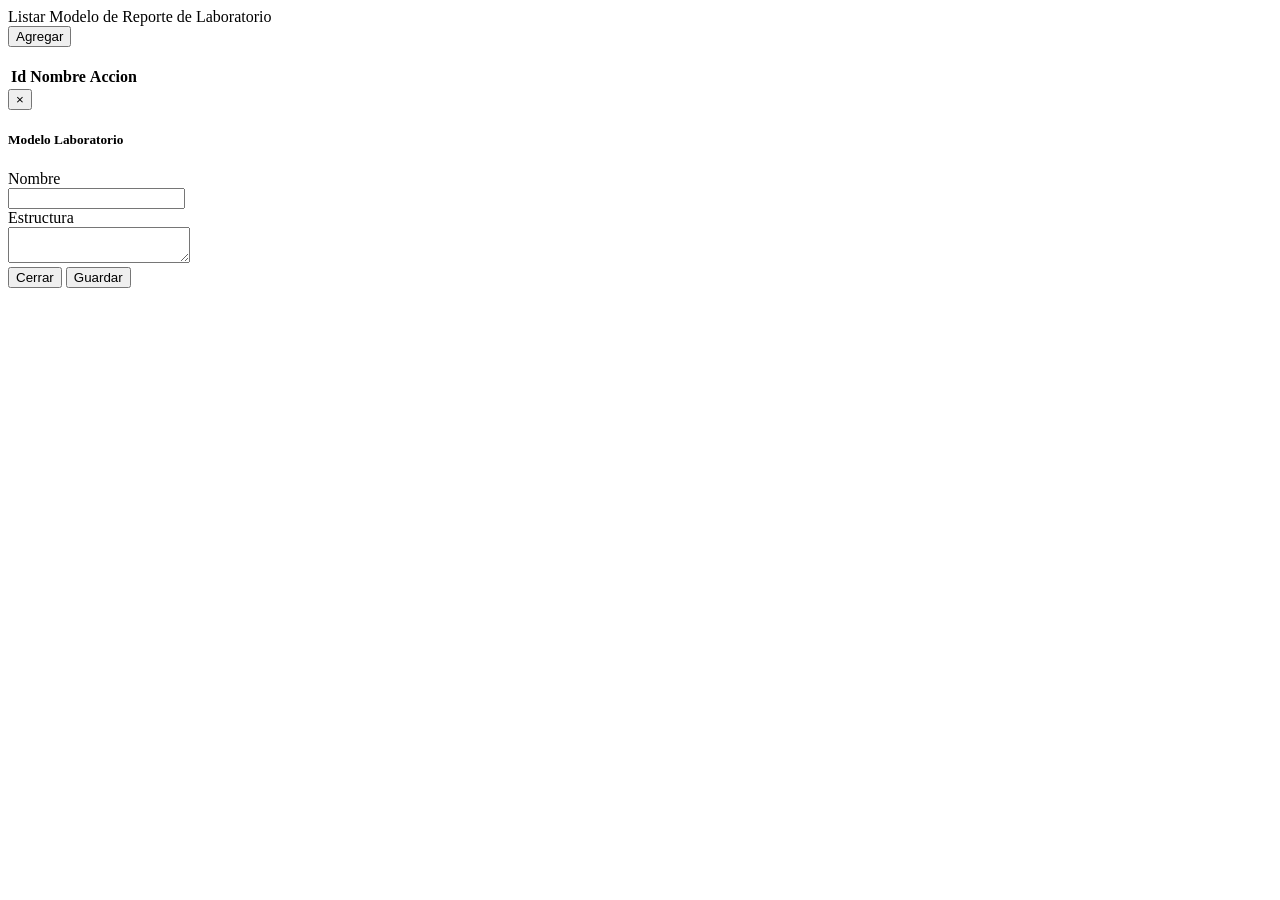
<file: src/main/resources/templates/ModeloInformeLabManager/modeloInformeLabManagement.html>
<!DOCTYPE html>
<html xmlns:layout="http://www.ultraq.net.nz/thymeleaf/layout" xmlns:th="http://www.thymeleaf.org"
  layout:decorate="~{layout}">

<body>
	 <div class="row" layout:fragment="content">
	 <div class="col-lg-12">
	 <section class="panel">
	 <header class="panel-heading">
                            <div>Listar Modelo de Reporte de Laboratorio</div>
     </header>
	
	<div class="panel-body">
		<div class="row">
			<div class="col-md-8">
				<button type="button" class="btn bg-blue btn-labeled heading-btn"
					onclick="create()">
					<i class="icon-plus3 position-left"></i> Agregar
				</button>
			</div>
		</div>
		<br />


		<table id="dtElement"
			class="table table-bordered datatable-save-state">
			<thead>
				<tr>
					<th>Id</th>
					<th>Nombre</th>
					<th class="text-center">Accion</th>
				</tr>
			</thead>
			<tbody>
			</tbody>
		</table>


		<div id="modal_default" class="modal fade">
			<div class="modal-dialog modal-lg">
				<div class="modal-content">
					<div class="modal-header">
						<button type="button" class="close" data-dismiss="modal">&times;</button>
						<h5 class="modal-title">Modelo Laboratorio</h5>
					</div>

					<div class="modal-body">

						<form id="frmModalModelo" class="form-horizontal">
							<div class="row">
								<div class="col-md-12">
									<div class="form-group">
										<label class="col-lg-3  col-sm-2 control-label">Nombre</label>
										<div class="col-lg-6 col-sm-7">
											<input type="text" name="nombre" id="nombre"
												class="form-control" /><input type="hidden" name="modeloid"
												id="modeloid" /> 

										</div>
										 
									</div>
									<div class="form-group">
										<label class="col-lg-3  col-sm-2 control-label">Estructura</label>
										<div class="col-lg-6 col-sm-7">
                          					<textarea id="editorWeb" name="detalleModelo"></textarea>
                          				</div>
                          			</div>
									</div>
							</div>
						</form>
					</div>

					<div class="modal-footer">
						<button type="button" class="btn btn-link" data-dismiss="modal">Cerrar</button>
						<button type="button" onclick="save()" class="btn btn-primary">Guardar</button>
					</div>
				</div>
			</div>
		</div>
	</div>
	 
	
	</section>
	</div>
	</div>
	
	<div layout:fragment="scripts">
		<script>
		/*<![CDATA[*/
	        var context = "/";
	    /*]]>*/
        var dtTable;
        var urlContext=context+"modeloinformelab";
        var saveURL = urlContext+"/save";
        var listAllURL = urlContext+'/listAll';
        var getByURL = urlContext+"/getById/";
        var deleteURL = urlContext+"/delete/";
       
        function arrayDatatable(elem){
        	 var array=[
                 elem.modeloid,
                 elem.nombre,
                  
                 dropDown(elem.modeloid)];
        	return array;
        }
        function validateform(){
        	$("#frmModalModelo").validate({
                rules: {
                    nombre: {
                        required: true,
                    }
                    
                },
                messages: {
                	nombre: {
                        required: "Ingrese un nombre",
                    }
                }
            });
        }
        $(document).ready(function () {
        	
        	dtTable = $("#dtElement").DataTable({                              
                searching: true
            });
        	MostrarSummerNote();
        	validateform();
            showList();
        });
        
       	function save(){	 
       		
       		var $form = $("#frmModalModelo");
       		if($form.valid()){
       			var arrayData = getFormData($form);
       			saveFunction(saveURL,arrayData,arrayData.modeloid);
       		}
       	}
		function showList(){
			showListAllFunction(listAllURL,arrayDatatable,dtTable);
		}       
		
        function create() {
        	resetFormElement();
            $("#modeloid").val(0);
            $('#modal_default').modal();
        }
        function functionSetData(data){
        	var form = $("#frmModalModelo");
        	form.find("input").not("[type='submit']").not("[type='reset']").each(function(){
                var thisInput = $(this);
                $("#"+thisInput.attr("name")).val(data[thisInput.attr("name")]);
            });
        	 editor.summernote('code',data.detalleModelo);
        }
		function showDetail(id){			
			showDetailFunction(getByURL,id, functionSetData)
		}

        function deleteData(id) {
        	deleteElement("el Modelo",id,deleteURL,showList,resetFormElement)
        }
         
        function integerToBoolean(value){
            return (parseInt(value)==1)?true:false;            
        }
        function resetFormElement() {
            resetForm("frmModalModelo");
            editor.summernote('code',"");
        }
        
       
     
        function getFormData($form){
            var unindexed_array = $form.serializeArray();
            var indexed_array = {};

            $.map(unindexed_array, function(n, i){
            	if(n['name']=='modeloid' && n['value']===0){
            		indexed_array[n['name']] = 0;
            	} else if(n['name']=='detalleModelo'){
            		indexed_array[n['name']] =  editor.summernote('code');
            	} else{
                	indexed_array[n['name']] = n['value'];
            	}
            });

            return indexed_array;
        }
        $('.default-date-picker').datepicker({
            format: 'yyyy-mm-dd',
            language: 'es',
            autoclose: true,
            changeMonth: true,
            changeYear: true
        });
        function MostrarSummerNote(){
       	 	editor=$('#editorWeb').summernote({
       	 		lang: 'es-ES',
       	 		 height: 300,           
       	 	});
        }
        </script>

    	</div>
</body>
</html>
</file>
